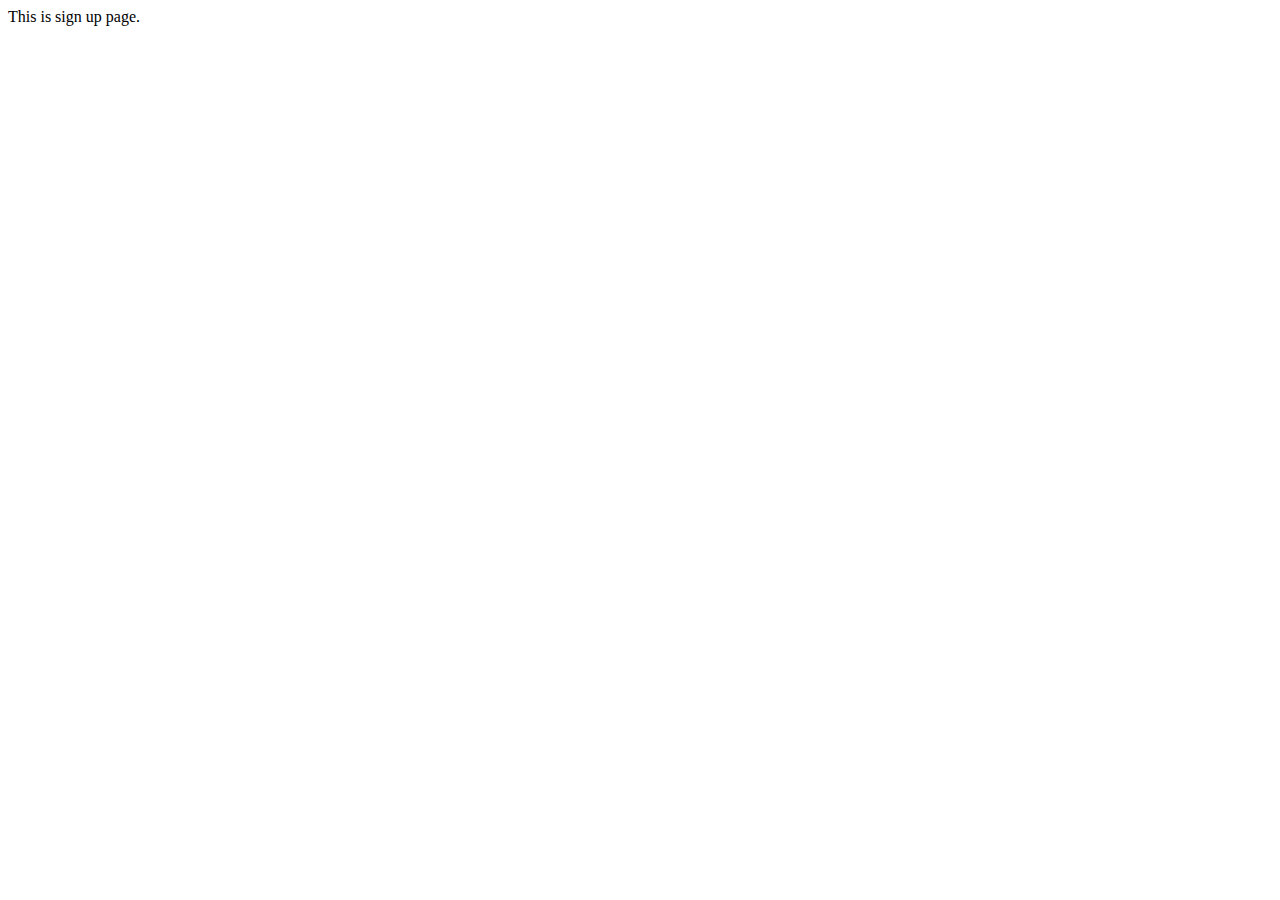
<file: Health connect Frontend/signup.html>
<!DOCTYPE html>
<html lang="en">
<head>
    <meta charset="UTF-8">
    <meta http-equiv="X-UA-Compatible" content="IE=edge">
    <meta name="viewport" content="width=device-width, initial-scale=1.0">
    <title>Document</title>
</head>
<body>
    This is sign up page.
</body>
</html>
</file>
